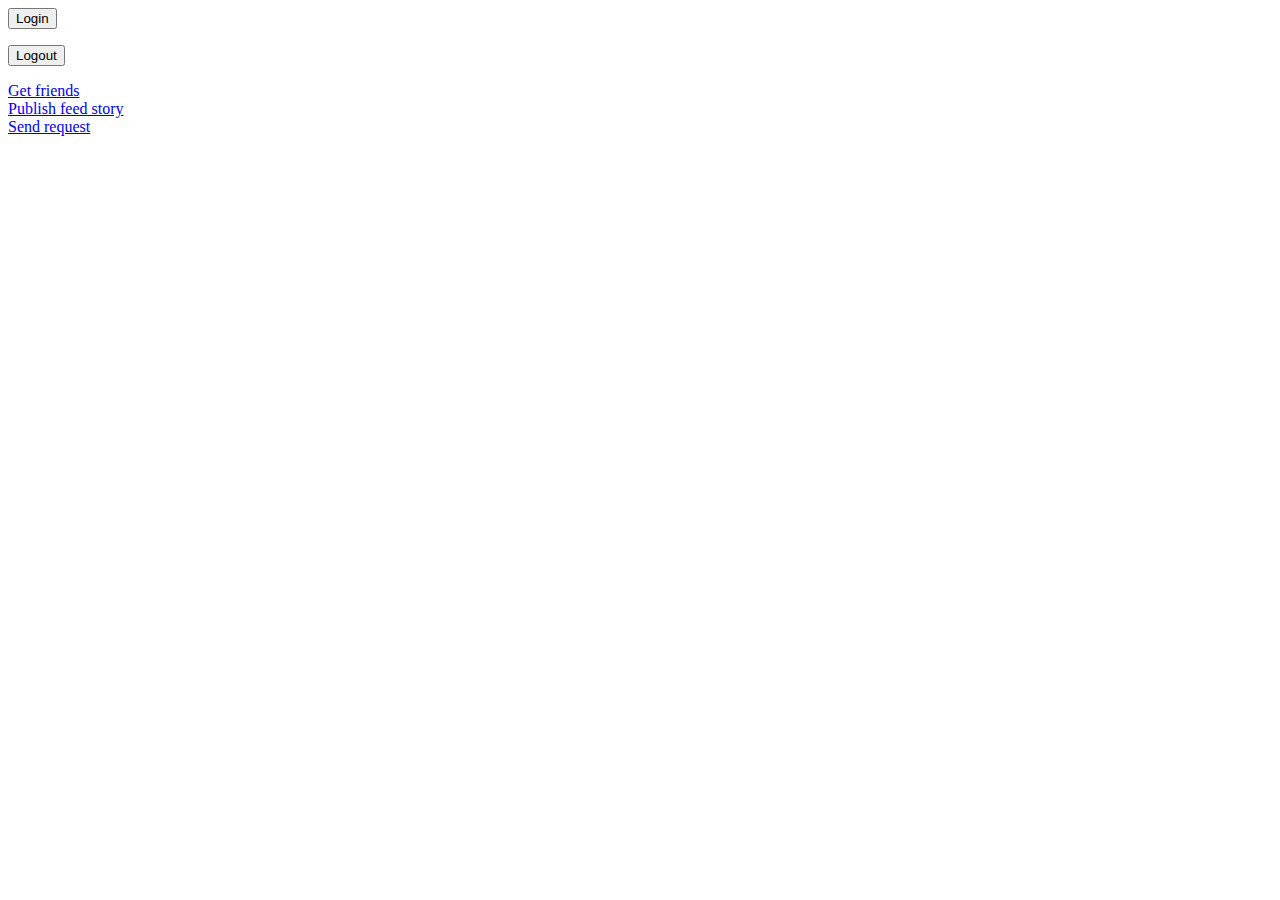
<file: week5/facebook-example/index.html>
<html>
<head>
  <title>Facebook Login</title>
  <meta name="viewport" content="initial-scale=1,minimum-scale=1,maximum-scale=1,user-scalable=no" />
  <meta property="og:title" content="Hello world" />
  <meta property="og:type" content="website" />
  <meta property="og:site_name" content="Hello World" />
  <meta property="og:description" content="Hello World!  This is my mobile web sample app." />
  <meta property="og:image" content="http://www.facebookmobileweb.com/hackbook/img/facebook_icon_large.png"/>
</head>
<body>
  <div id="fb-root"></div>
  <script>
    (function() {
      var e = document.createElement('script'); e.async = true;
          e.src = document.location.protocol + '//connect.facebook.net/en_US/all.js';
          document.getElementById('fb-root').appendChild(e);
          }());
  </script>
  
  <script>
    window.fbAsyncInit = function() {
      FB.init({ appId: '296344457137837', 
      status: true, 
      cookie: true,
      xfbml: true,
      oauth: true});
 
      FB.Event.subscribe('auth.statusChange', handleStatusChange);	
    };
  </script>
  
  <script>
   function handleStatusChange(response) {
     document.body.className = response.authResponse ? 'connected' : 'not_connected';
    
     if (response.authResponse) {
       console.log(response);
       updateUserInfo(response);
     }
   }
   </script>
   
   <div id="login">
     <p><button onClick="loginUser();">Login</button></p>
   </div>
   <div id="logout">
     <div id="user-info"></div>
     <p><button  onClick="FB.logout();">Logout</button></p>
   </div>
   
  <script>
    function loginUser() {    
      FB.login(function(response) { }, {scope:'email'});  	
    }
  </script>
  
  <style>
    body.connected #login { display: none; }
    body.connected #logout { display: block; }
    body.not_connected #login { display: block; }
    body.not_connected #logout { display: none; }
  </style>
  
  <div id="user-info"></div>
  <script>
    function updateUserInfo(response) {
      FB.api('/me', function(response) {
        document.getElementById('user-info').innerHTML = '<img src="https://graph.facebook.com/' + response.id + '/picture">' + response.name;
      });
    }
  </script>

  <a href="#" onclick="getUserFriends();">Get friends</a><br>
  <div id="user-friends"></div>
  <script>
  function getUserFriends() {
    FB.api('/me/friends&fields=name,picture', function(response) {
      console.log('Got friends: ', response);
      
      if (!response.error) {
        var markup = '';
        
        var friends = response.data;
        
        for (var i=0; i < friends.length && i < 25; i++) {
          var friend = friends[i];
          
          markup += '<img src="' + friend.picture.data.url + '"> ' + friend.name + '<br>';
        }
        
        document.getElementById('user-friends').innerHTML = markup;
      }
    });
  }
  </script>
 
  <a href="#" onclick="publishStory();">Publish feed story</a><br>
  <script>
  function publishStory() {
    FB.ui({
      method: 'feed',
      name: 'I\'m building a social mobile web app!',
      caption: 'This web app is going to be awesome.',
      description: 'Check out Facebook\'s developer site to start building.',
      link: 'http://www.facebookmobileweb.com/hello',
      picture: 'http://www.facebookmobileweb.com/hackbook/img/facebook_icon_large.png'
    }, 
    function(response) {
      console.log('publishStory response: ', response);
    });
    return false;
  }
  </script>
  
  <a href="#" onclick="sendRequest();">Send request</a><br>
  <script>
  function sendRequest() {
    FB.ui({
      method: 'apprequests',
      message: 'invites you to learn how to make your mobile web app social',
    }, 
    function(response) {
      console.log('sendRequest response: ', response);
    });
  }
  </script>
  
</body>
</html>
</file>
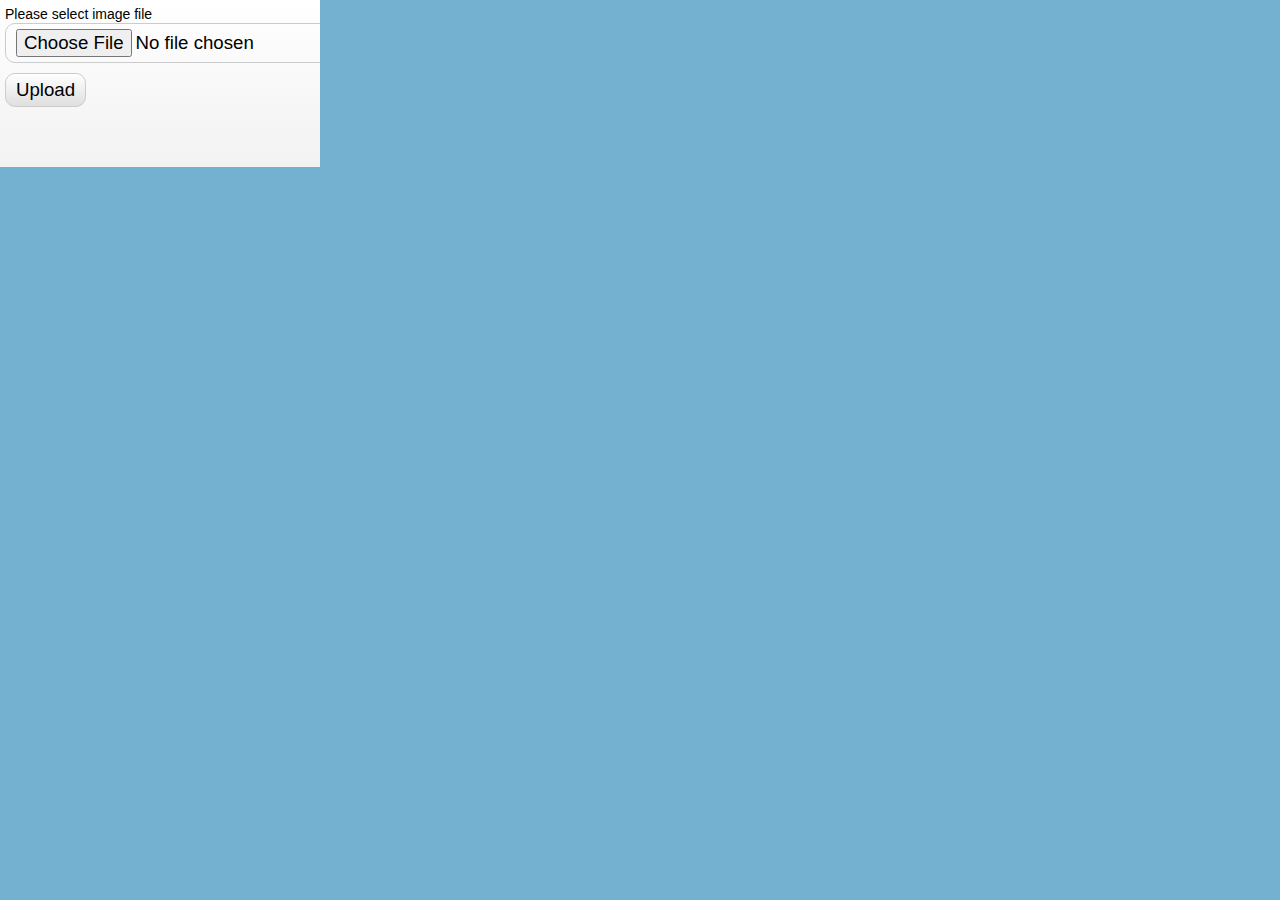
<file: week5/upload-example/index.html>
<!DOCTYPE html>
<html lang="en" >
    <head>
        <meta charset="utf-8" />
        <title>UploadPhoto</title>
        <link rel="apple-touch-icon" href="appicon.png" />
	    <link rel="apple-touch-startup-image" href="startup.png">
	    <meta name="apple-mobile-web-app-capable" content="yes">

	    <meta name="viewport" content="width=device-width, initial-scale=1">
        <link href="css/main.css" rel="stylesheet" type="text/css" />
        <script src="js/script.js"></script>
    </head>
    <body>
       
        <div class="container">
            
            <div class="upload_form_cont">
                <form id="upload_form" enctype="multipart/form-data" method="post" action="upload.php">
                    <div>
                        <div><label for="image_file">Please select image file</label></div>
                        <div><input type="file" name="image_file" id="image_file" onchange="fileSelected();" /></div>
                    </div>
                    <div>
                        <input type="button" value="Upload" onclick="startUploading()" />
                    </div>
                    <div id="fileinfo">
                        <div id="filename"></div>
                        <div id="filesize"></div>
                        <div id="filetype"></div>
                        <div id="filedim"></div>
                    </div>
                    <div id="error">You should select valid image files only!</div>
                    <div id="error2">An error occurred while uploading the file</div>
                    <div id="abort">The upload has been canceled by the user or the browser dropped the connection</div>
                    <div id="warnsize">Your file is very big. We can't accept it. Please select more small file</div>

                    <div id="progress_info">
                        <div id="progress"></div>
                        <div id="progress_percent">&nbsp;</div>
                        <div class="clear_both"></div>
                        <div>
                            <div id="speed">&nbsp;</div>
                            <div id="remaining">&nbsp;</div>
                            <div id="b_transfered">&nbsp;</div>
                            <div class="clear_both"></div>
                        </div>
                        <div id="upload_response"></div>
                    </div>
                </form>

                <img id="preview" />
            </div>
        </div>
    </body>
</html>
</file>
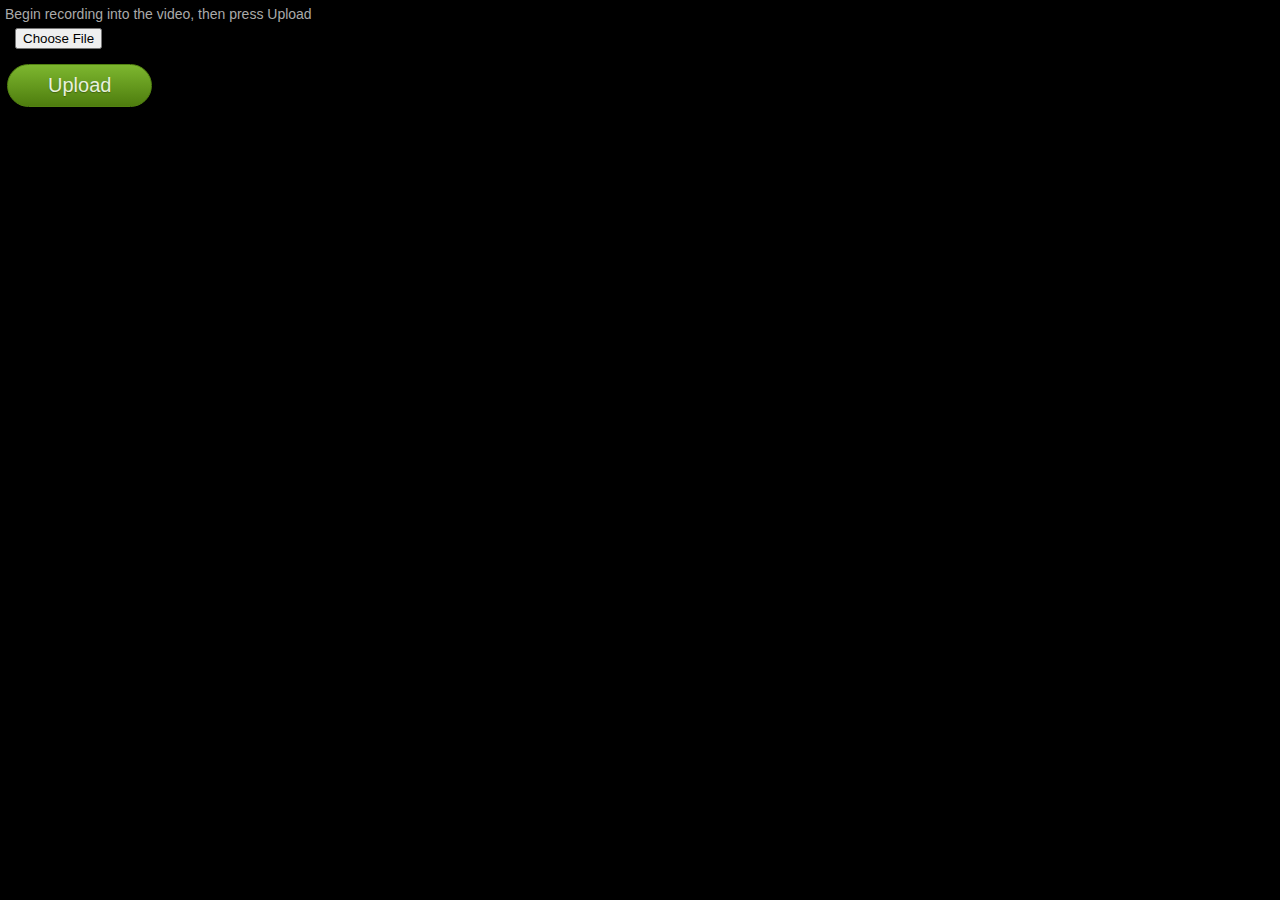
<file: week7/audio-record/index.html>
<!DOCTYPE html>
<html lang="en" >
    <head>
        <meta charset="utf-8" />
        <title>UploadPhoto</title>
        <link rel="apple-touch-icon" href="appicon.png" />
	    <link rel="apple-touch-startup-image" href="startup.png">
	    <meta name="apple-mobile-web-app-capable" content="yes">

	    <meta name="viewport" content="width=device-width, initial-scale=1">
        <link href="css/main.css" rel="stylesheet" type="text/css" />
        <script src="js/script.js"></script>
    </head>
    <body>
       
        <div class="container">
            
            <div class="upload_form_cont">
                <form id="upload_form" enctype="multipart/form-data" method="post" action="upload.php">
                    <div>
                        <div><label for="image_file">Begin recording into the video, then press Upload</label></div>
                        <div><input type="file" accept="video/*" name="image_file" id="image_file" onchange="fileSelected();" /></div>
                       

                                            </div>
                    
                    <div>
                        <input class="button green bigrounded" type="button" value="Upload" onclick="startUploading()" />
                    </div>
                    <div id="fileinfo">
                        <div id="filename"></div>
                        <div id="filesize"></div>
                        <div id="filetype"></div>
                        <div id="filedim"></div>
                    </div>
                    <div id="error"></div>
                    <div id="error2">An error occurred while uploading the file</div>
                    <div id="abort">The upload has been canceled by the user or the browser dropped the connection</div>
                    <div id="warnsize">Your file is very big. We can't accept it. Please select more small file</div>

                    <div id="progress_info">
                        <div id="progress"></div>
                        <div id="progress_percent">&nbsp;</div>
                        <div class="clear_both"></div>
                        <div>
                            <div id="speed">&nbsp;</div>
                            <div id="remaining">&nbsp;</div>
                            <div id="b_transfered">&nbsp;</div>
                            <div class="clear_both"></div>
                        </div>
                        <div id="upload_response"></div>
                    </div>
                </form>

                <img id="preview" />
            </div>
        </div>
    </body>
</html>
</file>
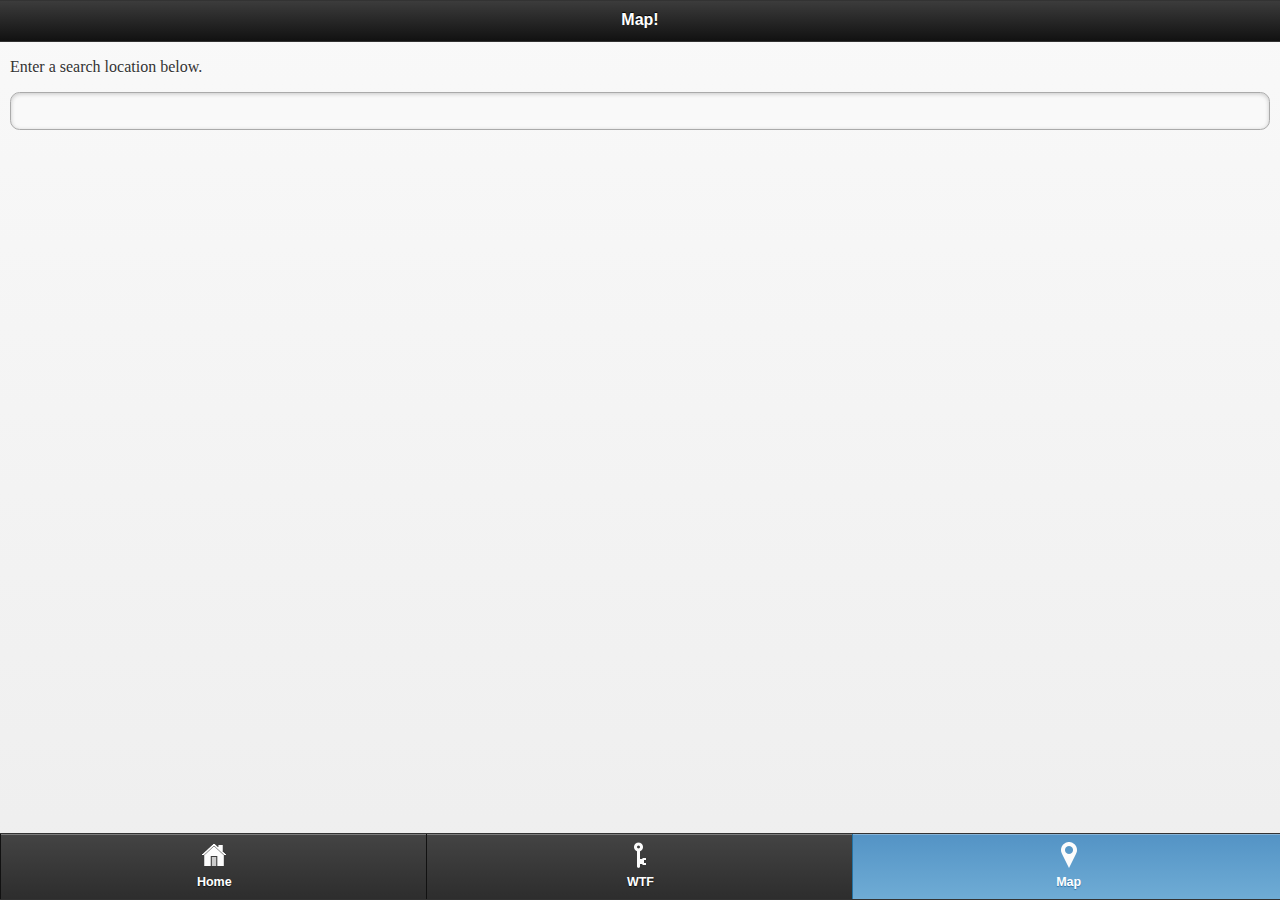
<file: week7/sandbox/index.html>
<!DOCTYPE html> 
<html>

<head>
	<title>MappityMap</title> 
	<meta charset="utf-8">
	<meta name="apple-mobile-web-app-capable" content="yes">
 	<meta name="apple-mobile-web-app-status-bar-style" content="black">
	<meta name="viewport" content="width=device-width, initial-scale=1"> 

	<link rel="stylesheet" href="css/style.css" />
	<link rel="apple-touch-icon" href="appicon.png" />
	<link rel="apple-touch-startup-image" href="startup.png">

	<script src="js/jquery-1.8.2.min.js"></script>
	<script src="js/jquery.mobile-1.2.0.js"></script>

	<link rel="stylesheet" href="css/jquery.mobile-1.2.0.css" />
	
</head>

<body>
<div data-role="page" id="filter">

	<div data-role="header">
		<h1>Map!</h1>
	</div><!-- /header -->
	
	<div data-role="content" style="padding:0">	
	
		<!-- This is the magic script, usually I'd put it near the header -->
		<script type="text/javascript" src="http://maps.google.com/maps/api/js?sensor=false"></script>
		
		
		<div style="padding-left:10px;padding-right:10px;">
			<p>Enter a search location below.</p>
			<form id="blankenter" action="index.php">
				<input type="text" name="startingpoint" id="startingpoint" />
			</form>
		</div>
		
			
		<!-- This is where the map gets inserted -->
		<div id="mapcanvas2" style="height:315px;width:320px"></div>
		

		<script type="text/javascript">
		var map;
		var wayA;
		var wayB;
		var debug;
		
		$(function() {
			
			// If you search for a location, capture that location
			// and geocode it
			
			$("#blankenter").submit(function(event) {
				
				geocoder = new google.maps.Geocoder();
				geocoder.geocode({'address': $("#startingpoint").val() }, function(results, status) {
		          if (status == google.maps.GeocoderStatus.OK) {
		          	
		          	// Add debug code here
		          	console.log("This is the address the user put in");
		          	debug = results;
		          	console.log(debug);
		          	
		          	
		            
		            map.setCenter(results[0].geometry.location);
		            var marker = new google.maps.Marker({
		                map: map,
		                position: results[0].geometry.location
		            });
		          } else {
		            alert('Geocode was not successful for the following reason: ' + status);
		          }
				});
				return false;
			});
		});
		
		// This is the display window
		var infowindow = new google.maps.InfoWindow({
		    size: new google.maps.Size(150, 50)
		});
		
		
		// Create the marker
		function createMarker(latlng, name, html) {
		    var contentString = html;
		    var marker = new google.maps.Marker({
		        position: latlng,
		        map: map
		    });
		
		    google.maps.event.addListener(marker, 'click', function () {
		        infowindow.setContent(contentString);
		        infowindow.open(map, marker);
		    });
		    google.maps.event.trigger(marker, 'click');
		    return marker;
		}
		
		function success(position) {
			console.log("The user's position is at");
			debug = position;
		    console.log(debug);
		    
		    var latlng = new google.maps.LatLng(position.coords.latitude, position.coords.longitude);
		    var myOptions = {
		        zoom: 15,
		        center: latlng,
		        mapTypeControl: false,
		        navigationControlOptions: {
		            style: google.maps.NavigationControlStyle.SMALL
		        },
		        mapTypeId: google.maps.MapTypeId.ROADMAP
		    };
		
		    map = new google.maps.Map(document.getElementById("mapcanvas2"), myOptions);
		
		    var marker = new google.maps.Marker({
		        position: latlng,
		        map: map,
		        title: "You are here!",
		        icon: 'beachflag.png'
		    });
		    
		    var renderer;
		    google.maps.event.addListener(map, 'click', function (event) {
		        if (!wayA) {
		        	// If a direction has been set, 
		        	// remove it.
		        	if (renderer) {
		        		renderer.setMap(null);
		        	}
		            wayA = new google.maps.Marker({
		
		                position: event.latLng,
		                map: map
		
		            });
		        } else {
		            wayB = new google.maps.Marker({
		
		                position: event.latLng,
		                map: map
		
		            });
					 
		            // Directions
		            renderer = new google.maps.DirectionsRenderer({
		                'draggable': true
		            });
		            renderer.setMap(map);
		
					// Uncomment the following to add a directions pane
		            //ren.setPanel(document.getElementById("directionsPanel"));
		            service = new google.maps.DirectionsService();
		
		            service.route({
		                'origin': wayA.getPosition(),
		                'destination': wayB.getPosition(),
		                'travelMode': google.maps.DirectionsTravelMode.DRIVING
		            }, function (result, status) {
		            	
		            	console.log("The route between the two points is");
		            	debug = result;
		    			console.log(debug);
		    			
		                if (status == 'OK') renderer.setDirections(result);
		                	wayA.setMap(null);
				            wayA = null;
				            wayB.setMap(null);
				            wayB = null;
		            })
		        }
		    });
		}
		
		function error(msg) {
		    var s = document.querySelector('#status');
		    s.innerHTML = typeof msg == 'string' ? msg : "failed";
		    s.className = 'fail';
		}
		
		if (navigator.geolocation) {
		    navigator.geolocation.getCurrentPosition(success, error);
		} else {
		    error('not supported');
		}	
		
	
		</script> 

		
		
		
	</div>
	<div data-role="footer" data-id="samebar" class="nav-glyphish-example" data-position="fixed" data-tap-toggle="false">
		<div data-role="navbar" class="nav-glyphish-example" data-grid="b">
		<ul>
			<li><a href="wtf.html" id="home" data-icon="custom">Home</a></li>
			<li><a href="map.html" id="key" data-icon="custom">WTF</a></li>
			<li><a href="index.html" id="map" class="ui-btn-active" data-icon="custom">Map</a></li>
			
		</ul>
		</div>
	</div>
</div>
</body>
</html>
</file>
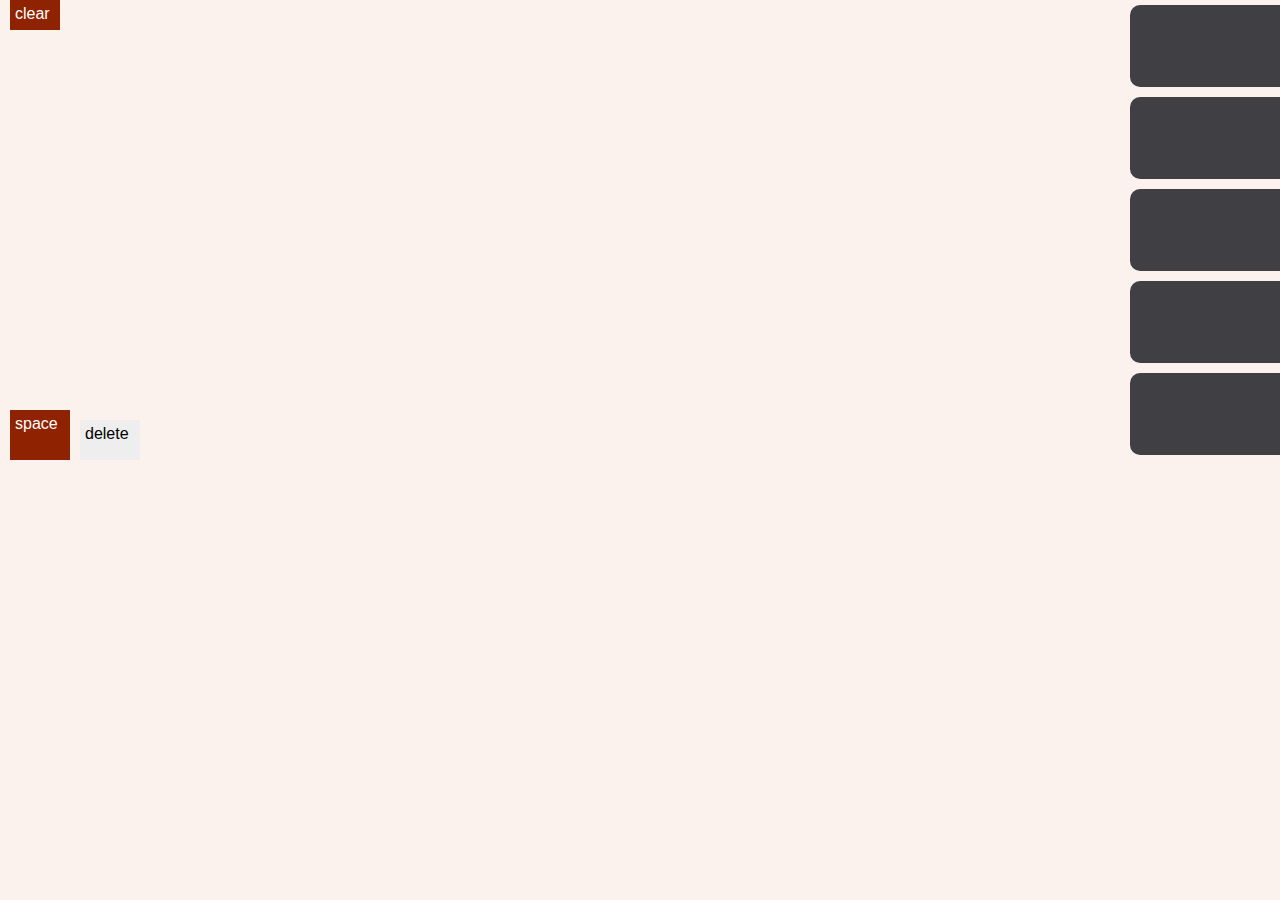
<file: week8/chorded/index.html>
<!DOCTYPE html> 
<html manifest="chorded.manifest">

<head>
	<title>Chorded Keypad</title> 
	<meta charset="utf-8">
	<meta name="apple-mobile-web-app-capable" content="yes">
 	<meta name="apple-mobile-web-app-status-bar-style" content="black">
	<meta name="viewport" content="width=device-width, user-scalable=no" />

	<link rel="stylesheet" href="css/style.css" />
	<link rel="apple-touch-icon" href="appicon.png" />
	<link rel="apple-touch-startup-image" href="startup.png">

	<script src="js/jquery-1.8.2.min.js"></script>
	<script src="chorded.js"></script>

	<link rel="stylesheet" href="css/jquery.mobile-1.2.0.css" />
	
</head>

<body>
	<canvas id="content"></canvas>
	<div id="key"></div>
	<div id="space">space</div>
	<div id="clear">clear</div>
	<div id="backspace">delete</div>
	<div class="chorded">
		<div class="a box 0" id="16"></div>
		<div class="b box 1" id="8"></div>
		<div class="c box 2" id="4"></div>
		<div class="d box 3" id="2"></div>
		<div class="e box 4" id="1"></div>
	</div>

<audio id="myAudio">
<source src="click.mp3" type="audio/mpeg" />
</audio>
</body>
</html>
</file>
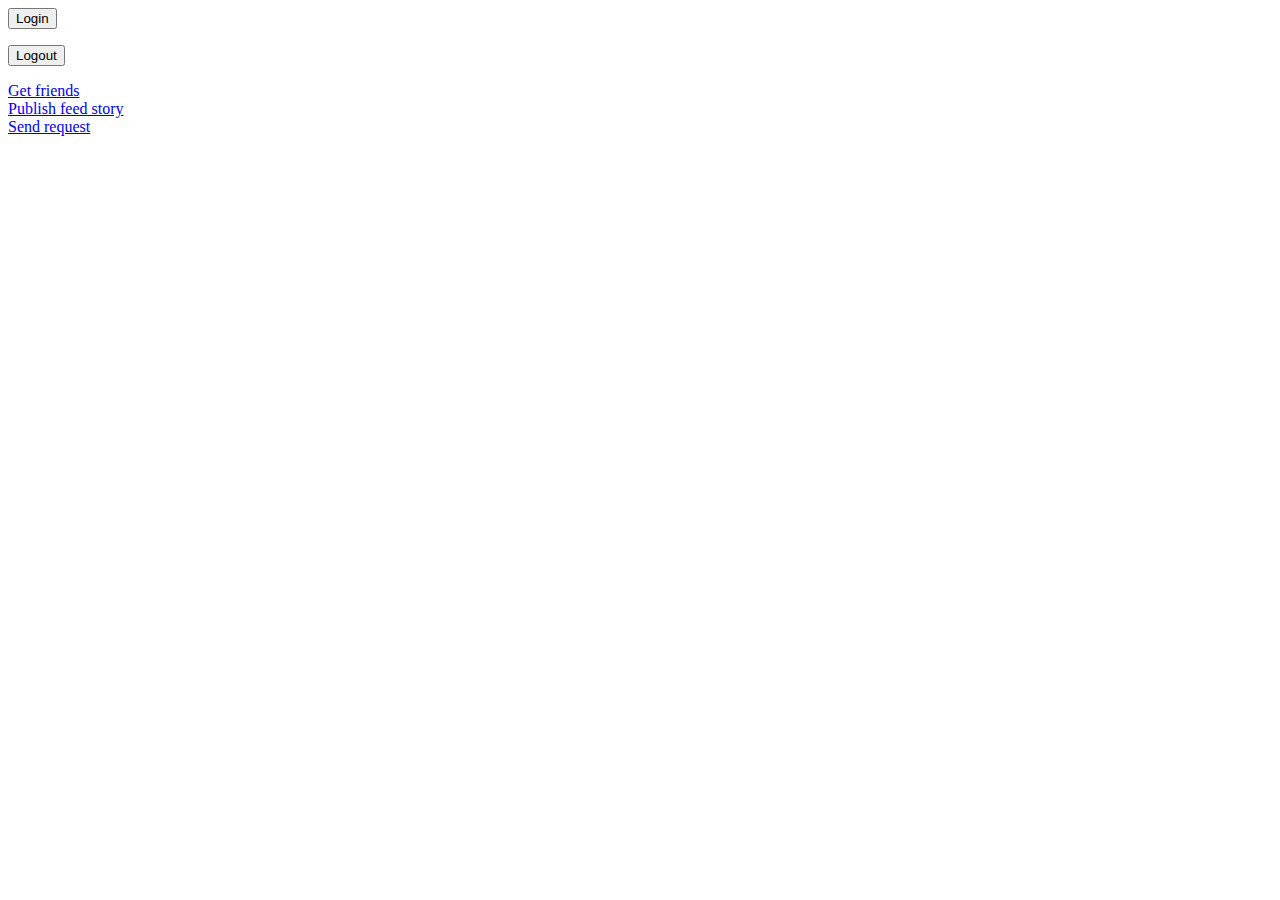
<file: week5/week5-final/facebook-example/index.html>
<html>
<head>
  <title>Hello World</title>
  <meta name="viewport" content="initial-scale=1,minimum-scale=1,maximum-scale=1,user-scalable=no" />
  <meta property="og:title" content="Hello world" />
  <meta property="og:type" content="website" />
  <meta property="og:site_name" content="Hello World" />
  <meta property="og:description" content="Hello World!  This is my mobile web sample app." />
  <meta property="og:image" content="http://www.facebookmobileweb.com/hackbook/img/facebook_icon_large.png"/>
</head>
<body>
  <div id="fb-root"></div>
  <script>
    (function() {
      var e = document.createElement('script'); e.async = true;
          e.src = document.location.protocol + '//connect.facebook.net/en_US/all.js';
          document.getElementById('fb-root').appendChild(e);
          }());
  </script>
  
  <script>
    window.fbAsyncInit = function() {
      FB.init({ appId: '226909127331855', 
      status: true, 
      cookie: true,
      xfbml: true,
      oauth: true});
 
      FB.Event.subscribe('auth.statusChange', handleStatusChange);	
    };
  </script>
  
  <script>
   function handleStatusChange(response) {
     document.body.className = response.authResponse ? 'connected' : 'not_connected';
    
     if (response.authResponse) {
       console.log(response);
       updateUserInfo(response);
     }
   }
   </script>
   
   <div id="login">
     <p><button onClick="loginUser();">Login</button></p>
   </div>
   <div id="logout">
     <div id="user-info"></div>
     <p><button  onClick="FB.logout();">Logout</button></p>
   </div>
   
  <script>
    function loginUser() {    
      FB.login(function(response) { }, {scope:'email'});  	
    }
  </script>
  
  <style>
    body.connected #login { display: none; }
    body.connected #logout { display: block; }
    body.not_connected #login { display: block; }
    body.not_connected #logout { display: none; }
  </style>
  
  <div id="user-info"></div>
  <script>
    function updateUserInfo(response) {
      FB.api('/me', function(response) {
        document.getElementById('user-info').innerHTML = '<img src="https://graph.facebook.com/' + response.id + '/picture">' + response.name;
      });
    }
  </script>

  <a href="#" onclick="getUserFriends();">Get friends</a><br>
  <div id="user-friends"></div>
  <script>
  function getUserFriends() {
    FB.api('/me/friends&fields=name,picture', function(response) {
      console.log('Got friends: ', response);
      
      if (!response.error) {
        var markup = '';
        
        var friends = response.data;
        
        for (var i=0; i < friends.length && i < 25; i++) {
          var friend = friends[i];
          
          markup += '<img src="' + friend.picture + '"> ' + friend.name + '<br>';
        }
        
        document.getElementById('user-friends').innerHTML = markup;
      }
    });
  }
  </script>
 
  <a href="#" onclick="publishStory();">Publish feed story</a><br>
  <script>
  function publishStory() {
    FB.ui({
      method: 'feed',
      name: 'I\'m building a social mobile web app!',
      caption: 'This web app is going to be awesome.',
      description: 'Check out Facebook\'s developer site to start building.',
      link: 'http://www.facebookmobileweb.com/hello',
      picture: 'http://www.facebookmobileweb.com/hackbook/img/facebook_icon_large.png'
    }, 
    function(response) {
      console.log('publishStory response: ', response);
    });
    return false;
  }
  </script>
  
  <a href="#" onclick="sendRequest();">Send request</a><br>
  <script>
  function sendRequest() {
    FB.ui({
      method: 'apprequests',
      message: 'invites you to learn how to make your mobile web app social',
    }, 
    function(response) {
      console.log('sendRequest response: ', response);
    });
  }
  </script>
  
  <fb:like></fb:like>
</body>
</html>
</file>
<file: week5/upload-example/css/main.css>
*{
    margin:0;
    padding:0;
}
body {
    background-color:#74b1d1;
    color:#fff;
    font:14px/1.3 Arial,sans-serif;
}
header {
    background-color:#212121;
    box-shadow: 0 -1px 2px #111111;
    display:block;
    height:70px;
    position:relative;
    width:100%;
    z-index:100;
}
header h2{
    font-size:22px;
    font-weight:normal;
    left:50%;
    margin-left:-400px;
    padding:22px 0;
    position:absolute;
    width:320px;
}
header a.stuts,a.stuts:visited{
    border:none;
    text-decoration:none;
    color:#fcfcfc;
    font-size:14px;
    left:50%;
    line-height:31px;
    margin:23px 0 0 110px;
    position:absolute;
    top:0;
}
header .stuts span {
    font-size:22px;
    font-weight:bold;
    margin-left:5px;
}
.container {
    overflow:hidden;
    width:320px;
}
.contr {
    background-color:#212121;
    padding:10px 0;
    text-align:center;

    border-radius:10px 10px 0 0;
    -moz-border-radius:10px 10px 0 0;
    -webkit-border-radius:10px 10px 0 0;
}

.upload_form_cont {
    background: -moz-linear-gradient(#ffffff, #f2f2f2);
    background: -ms-linear-gradient(#ffffff, #f2f2f2);
    background: -webkit-gradient(linear, left top, left bottom, color-stop(0%, #ffffff), color-stop(100%, #f2f2f2));
    background: -webkit-linear-gradient(#ffffff, #f2f2f2);
    background: -o-linear-gradient(#ffffff, #f2f2f2);
    filter: progid:DXImageTransform.Microsoft.gradient(startColorstr='#ffffff', endColorstr='#f2f2f2');
    -ms-filter: "progid:DXImageTransform.Microsoft.gradient(startColorstr='#ffffff', endColorstr='#f2f2f2')";
    background: linear-gradient(#ffffff, #f2f2f2);

    color:#000;
    overflow:hidden;
}
#upload_form {
    float:left;
    padding:5px;
    width:320px;
}
#preview {
    background-color:#fff;
    display:block;
    float:left;
    width:200px;
}
#upload_form > div {
    margin-bottom:10px;
}
#speed,#remaining {
    float:left;
    width:100px;
}
#b_transfered {
    float:right;
    text-align:right;
}
.clear_both {
    clear:both;
}
input {
    border-radius:10px;
    -moz-border-radius:10px;
    -ms-border-radius:10px;
    -o-border-radius:10px;
    -webkit-border-radius:10px;

    border:1px solid #ccc;
    font-size:14pt;
    padding:5px 10px;
}
input[type=button] {
    background: -moz-linear-gradient(#ffffff, #dfdfdf);
    background: -ms-linear-gradient(#ffffff, #dfdfdf);
    background: -webkit-gradient(linear, left top, left bottom, color-stop(0%, #ffffff), color-stop(100%, #dfdfdf));
    background: -webkit-linear-gradient(#ffffff, #dfdfdf);
    background: -o-linear-gradient(#ffffff, #dfdfdf);
    filter: progid:DXImageTransform.Microsoft.gradient(startColorstr='#ffffff', endColorstr='#dfdfdf');
    -ms-filter: "progid:DXImageTransform.Microsoft.gradient(startColorstr='#ffffff', endColorstr='#dfdfdf')";
    background: linear-gradient(#ffffff, #dfdfdf);
}
#image_file {
    width:400px;
}
#progress_info {
    font-size:10pt;
}
#fileinfo,#error,#error2,#abort,#warnsize {
    color:#aaa;
    display:none;
    font-size:10pt;
    font-style:italic;
    margin-top:10px;
}
#progress {
    border:1px solid #ccc;
    display:none;
    float:left;
    height:14px;

    border-radius:10px;
    -moz-border-radius:10px;
    -ms-border-radius:10px;
    -o-border-radius:10px;
    -webkit-border-radius:10px;

    background: -moz-linear-gradient(#66cc00, #4b9500);
    background: -ms-linear-gradient(#66cc00, #4b9500);
    background: -webkit-gradient(linear, left top, left bottom, color-stop(0%, #66cc00), color-stop(100%, #4b9500));
    background: -webkit-linear-gradient(#66cc00, #4b9500);
    background: -o-linear-gradient(#66cc00, #4b9500);
    filter: progid:DXImageTransform.Microsoft.gradient(startColorstr='#66cc00', endColorstr='#4b9500');
    -ms-filter: "progid:DXImageTransform.Microsoft.gradient(startColorstr='#66cc00', endColorstr='#4b9500')";
    background: linear-gradient(#66cc00, #4b9500);
}
#progress_percent {
    float:right;
}
#upload_response {
    margin-top: 10px;
    padding: 20px;
    overflow: hidden;
    display: none;
    border: 1px solid #ccc;

    border-radius:10px;
    -moz-border-radius:10px;
    -ms-border-radius:10px;
    -o-border-radius:10px;
    -webkit-border-radius:10px;

    box-shadow: 0 0 5px #ccc;
    background: -moz-linear-gradient(#bbb, #eee);
    background: -ms-linear-gradient(#bbb, #eee);
    background: -webkit-gradient(linear, left top, left bottom, color-stop(0%, #bbb), color-stop(100%, #eee));
    background: -webkit-linear-gradient(#bbb, #eee);
    background: -o-linear-gradient(#bbb, #eee);
    filter: progid:DXImageTransform.Microsoft.gradient(startColorstr='#bbb', endColorstr='#eee');
    -ms-filter: "progid:DXImageTransform.Microsoft.gradient(startColorstr='#bbb', endColorstr='#eee')";
    background: linear-gradient(#bbb, #eee);
}
</file>
<file: week7/audio-record/css/main.css>
*{
    margin:0;
    padding:0;
}
body {
    background-color:#000;
    color:#fff;
    font:14px/1.3 Arial,sans-serif;
}
header {
    background-color:#000;
    box-shadow: 0 -1px 2px #111111;
    display:block;
    height:70px;
    position:relative;
    width:100%;
    z-index:100;
}
header h2{
    font-size:22px;
    font-weight:normal;
    left:50%;
    margin-left:-400px;
    padding:22px 0;
    position:absolute;
    width:320px;
}
header a.stuts,a.stuts:visited{
    border:none;
    text-decoration:none;
    color:#fcfcfc;
    font-size:14px;
    left:50%;
    line-height:31px;
    margin:23px 0 0 110px;
    position:absolute;
    top:0;
}
header .stuts span {
    font-size:22px;
    font-weight:bold;
    margin-left:5px;
}
.container {
    overflow:hidden;
    width:320px;
}
.contr {
    background-color:#212121;
    padding:10px 0;
    text-align:center;

    border-radius:10px 10px 0 0;
    -moz-border-radius:10px 10px 0 0;
    -webkit-border-radius:10px 10px 0 0;
}

.upload_form_cont {
    background: #000;
    color:#aaa;
    overflow:hidden;
}
#upload_form {
    float:left;
    padding:5px;
    width:320px;
}
#preview {
    background-color:#fff;
    display:block;
    float:left;
    width:200px;
}
#upload_form > div {
    margin-bottom:10px;
}
#speed,#remaining {
    float:left;
    width:100px;
}
#b_transfered {
    float:right;
    text-align:right;
}
.clear_both {
    clear:both;
}
input {
    border-radius:10px;
    -moz-border-radius:10px;
    -ms-border-radius:10px;
    -o-border-radius:10px;
    -webkit-border-radius:10px;

    border:0px solid #ccc;
    color:#000;
    padding:5px 10px;
}

.button {
	display: inline-block;
	zoom: 1; /* zoom and *display = ie7 hack for display:inline-block */
	*display: inline;
	vertical-align: baseline;
	margin: 0 2px;
	outline: none;
	cursor: pointer;
	text-align: center;
	text-decoration: none;
	font: 20px/100% Arial, Helvetica, sans-serif;
	padding: .5em 2em .55em;
	text-shadow: 0 1px 1px rgba(0,0,0,.3);
	-webkit-border-radius: .5em; 
	-moz-border-radius: .5em;
	border-radius: .5em;
	-webkit-box-shadow: 0 1px 2px rgba(0,0,0,.2);
	-moz-box-shadow: 0 1px 2px rgba(0,0,0,.2);
	box-shadow: 0 1px 2px rgba(0,0,0,.2);
}
.button:hover {
	text-decoration: none;
}
.button:active {
	position: relative;
	top: 1px;
}

.bigrounded {
	-webkit-border-radius: 2em;
	-moz-border-radius: 2em;
	border-radius: 2em;
}
.medium {
	font-size: 12px;
	padding: .4em 1.5em .42em;
}
.small {
	font-size: 11px;
	padding: .2em 1em .275em;
}
.green {
	color: #e8f0de;
	border: solid 1px #538312;
	background: #64991e;
	background: -webkit-gradient(linear, left top, left bottom, from(#7db72f), to(#4e7d0e));
	background: -moz-linear-gradient(top,  #7db72f,  #4e7d0e);
	filter:  progid:DXImageTransform.Microsoft.gradient(startColorstr='#7db72f', endColorstr='#4e7d0e');
}
.green:hover {
	background: #538018;
	background: -webkit-gradient(linear, left top, left bottom, from(#6b9d28), to(#436b0c));
	background: -moz-linear-gradient(top,  #6b9d28,  #436b0c);
	filter:  progid:DXImageTransform.Microsoft.gradient(startColorstr='#6b9d28', endColorstr='#436b0c');
}
.green:active {
	color: #a9c08c;
	background: -webkit-gradient(linear, left top, left bottom, from(#4e7d0e), to(#7db72f));
	background: -moz-linear-gradient(top,  #4e7d0e,  #7db72f);
	filter:  progid:DXImageTransform.Microsoft.gradient(startColorstr='#4e7d0e', endColorstr='#7db72f');
}
#image_file {
    width:400px;
}
#progress_info {
    font-size:10pt;
}
#fileinfo,#error,#error2,#abort,#warnsize {
    color:#aaa;
    display:none;
    font-size:10pt;
    font-style:italic;
    margin-top:10px;
}
#progress {
    border:1px solid #ccc;
    display:none;
    float:left;
    height:14px;

    border-radius:10px;
    -moz-border-radius:10px;
    -ms-border-radius:10px;
    -o-border-radius:10px;
    -webkit-border-radius:10px;

    background: -moz-linear-gradient(#66cc00, #4b9500);
    background: -ms-linear-gradient(#66cc00, #4b9500);
    background: -webkit-gradient(linear, left top, left bottom, color-stop(0%, #66cc00), color-stop(100%, #4b9500));
    background: -webkit-linear-gradient(#66cc00, #4b9500);
    background: -o-linear-gradient(#66cc00, #4b9500);
    filter: progid:DXImageTransform.Microsoft.gradient(startColorstr='#66cc00', endColorstr='#4b9500');
    -ms-filter: "progid:DXImageTransform.Microsoft.gradient(startColorstr='#66cc00', endColorstr='#4b9500')";
    background: linear-gradient(#66cc00, #4b9500);
}
#progress_percent {
    float:right;
}
#upload_response {
    margin-top: 10px;
    padding: 20px;
    overflow: hidden;
    display: none;
    border: 1px solid #ccc;

    border-radius:10px;
    -moz-border-radius:10px;
    -ms-border-radius:10px;
    -o-border-radius:10px;
    -webkit-border-radius:10px;

    box-shadow: 0 0 5px #ccc;
    background: -moz-linear-gradient(#bbb, #eee);
    background: -ms-linear-gradient(#bbb, #eee);
    background: -webkit-gradient(linear, left top, left bottom, color-stop(0%, #bbb), color-stop(100%, #eee));
    background: -webkit-linear-gradient(#bbb, #eee);
    background: -o-linear-gradient(#bbb, #eee);
    filter: progid:DXImageTransform.Microsoft.gradient(startColorstr='#bbb', endColorstr='#eee');
    -ms-filter: "progid:DXImageTransform.Microsoft.gradient(startColorstr='#bbb', endColorstr='#eee')";
    background: linear-gradient(#bbb, #eee);
}
</file>
<file: week7/sandbox/css/style.css>
p { 
font-family: 'Cherry Swash', cursive;	
}
.nav-glyphish-example .ui-btn .ui-btn-inner { padding-top: 40px !important }
.nav-glyphish-example .ui-btn .ui-icon {
    width: 30px!important;
    height: 30px!important;
    margin-left: -15px !important;
    box-shadow: none!important;
    -moz-box-shadow: none!important;
    -webkit-box-shadow: none!important;
    -webkit-border-radius: 0 !important;
    border-radius: 0 !important;
}
#home .ui-icon {
    background: url(glyphish-icons/53-house.png) 50% 50% no-repeat;
    background-size: 24px 22px;
}
#key .ui-icon {
    background: url(glyphish-icons/30-key.png) 50% 50% no-repeat;
    background-size: 12px 26px;
}
#email .ui-icon {
    background: url(glyphish-icons/18-envelope.png) 50% 50% no-repeat;
    background-size: 24px 16px;
}
#login .ui-icon {
    background: url(glyphish-icons/30-key.png) 50% 50% no-repeat;
    background-size: 12px 26px;
}
#map .ui-icon {
    background: url(glyphish-icons/07-map-marker.png) 50% 50% no-repeat;
    background-size: 16px 26px;
}
#coffee .ui-icon {
    background: url(glyphish-icons/100-coffee.png) 50% 50% no-repeat;
    background-size: 20px 24px;
}
#skull .ui-icon {
    background: url(glyphish-icons/21-skull.png) 50% 50% no-repeat;
    background-size: 22px 24px;
}
</file>
<file: week8/chorded/css/style.css>
.selected {
	background:#2fa969 !important;
}
body {
	background:#fbf2ed;
	margin:0;
	font-family:Helvetica Neue, Helvetica, sans-serif;
}
#key {
	font-size:200%;
	-webkit-transform: rotate(-90deg); 
	-moz-transform: rotate(-90deg);	
	position:absolute;
	top:0;
	width:700px;
	left:-300px;
}
#content {
	width:180px;
	left:140px;
	height:455px;
	position:absolute;
}
#space {
	position:absolute;
	top:410px;
	width:50px;
	height:40px;
	background:#8f2200;
	color:#fff;
	left:10px;
	padding:5px;
	z-index:100;
}
#clear {
	position:absolute;
	top:0px;
	width:40px;
	height:20px;
	background:#8f2200;
	color:#fff;
	left:10px;
	padding:5px;
	z-index:100;
}
#backspace {
	position:absolute;
	top:420px;
	width:50px;
	height:30px;
	background:#eee;
	left:70px;
	padding:5px;
	z-index:100;
	margin-left:10px;
}
.chorded  {
	width:150px;
	float:right;
}
.box {
	width:150px;
	height:82px;
	border-top-left-radius: 10px;
	border-bottom-left-radius: 10px;
	margin-top:5px;
	margin-bottom:5px;
	color:#fff;
	background:#403f44;
	float:right;
}
</file>
